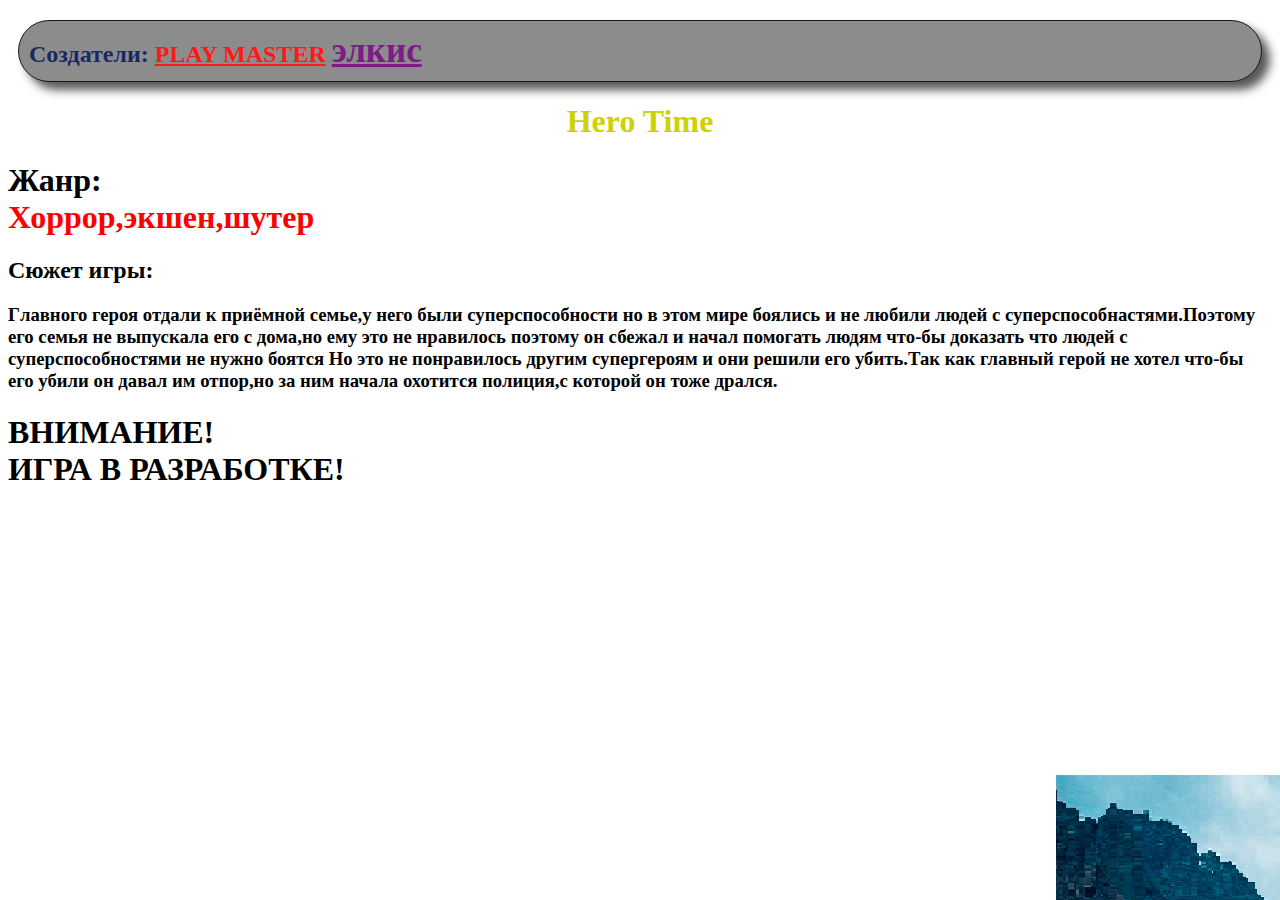
<file: index.html>
<!DOCTYPE html>
<html lang="en">
<head>
    <meta charset="UTF-8">
    <meta name="viewport" content="width=device-width, initial-scale=1.0">
    <title>Hero time</title>
    <link href="styles.css" rel="stylesheet" type="text/css"/>
</head>
<body>
    <h2><div class="creators">Создатели:
        <a id="I" href="https://www.youtube.com/channel/UCyJazAFViZmxlqh4VKalqrg?view_as=subscriber">PLAY MASTER</a>
        <a id="Bura" href="https://www.youtube.com/channel/UCTBl42BlxLl-nLG6uSBChgA?view_as=subscriber"><stong><b>элкис</b></stong></a></div> 
    </h2>
    <h1><div class="Hero_Time">Hero Time</div></h1>
    <h1>Жанр:<div>Хоррор,экшен,шутер</div></h1>
    <h2>Сюжет игры:</h2>
    <h3><strong>Г</strong>лавного героя отдали к приёмной семье,у него были суперспособности но в этом мире боялись и не любили людей с суперспособнастями.Поэтому его семья не выпускала его с дома,но ему это не нравилось поэтому он сбежал и начал помогать людям что-бы доказать что людей с суперспособностями не нужно боятся
    Но это не понравилось другим супергероям и они решили его убить.Так как главный герой не хотел что-бы его убили он давал им отпор,но за ним начала охотится полиция,с которой он тоже дрался.</h3>
    <h1><strong>ВНИМАНИЕ! <br>
        ИГРА В РАЗРАБОТКЕ!
        </html></strong></h1>
</body>
</html>
</file>
<file: styles.css>
body {
    background-image: url(images/rfgr.jpg);
}

a{
    color:green;
}

div {
    color:red;
}

#Bura {
    color:#6e0478;
    font-size: 35px;
}

#I {
    color:red
}

.creators {
    color: #041052;
    padding: 10px;
    margin: 10px;
    background-color: grey;
    border: 1px solid black;
    border-radius: 100px;
    opacity: 0.9;
    box-shadow: 8px 8px 10px #47474a ;
}

.Hero_Time {
    color: #ced102;
    text-align: center;
}
</file>
